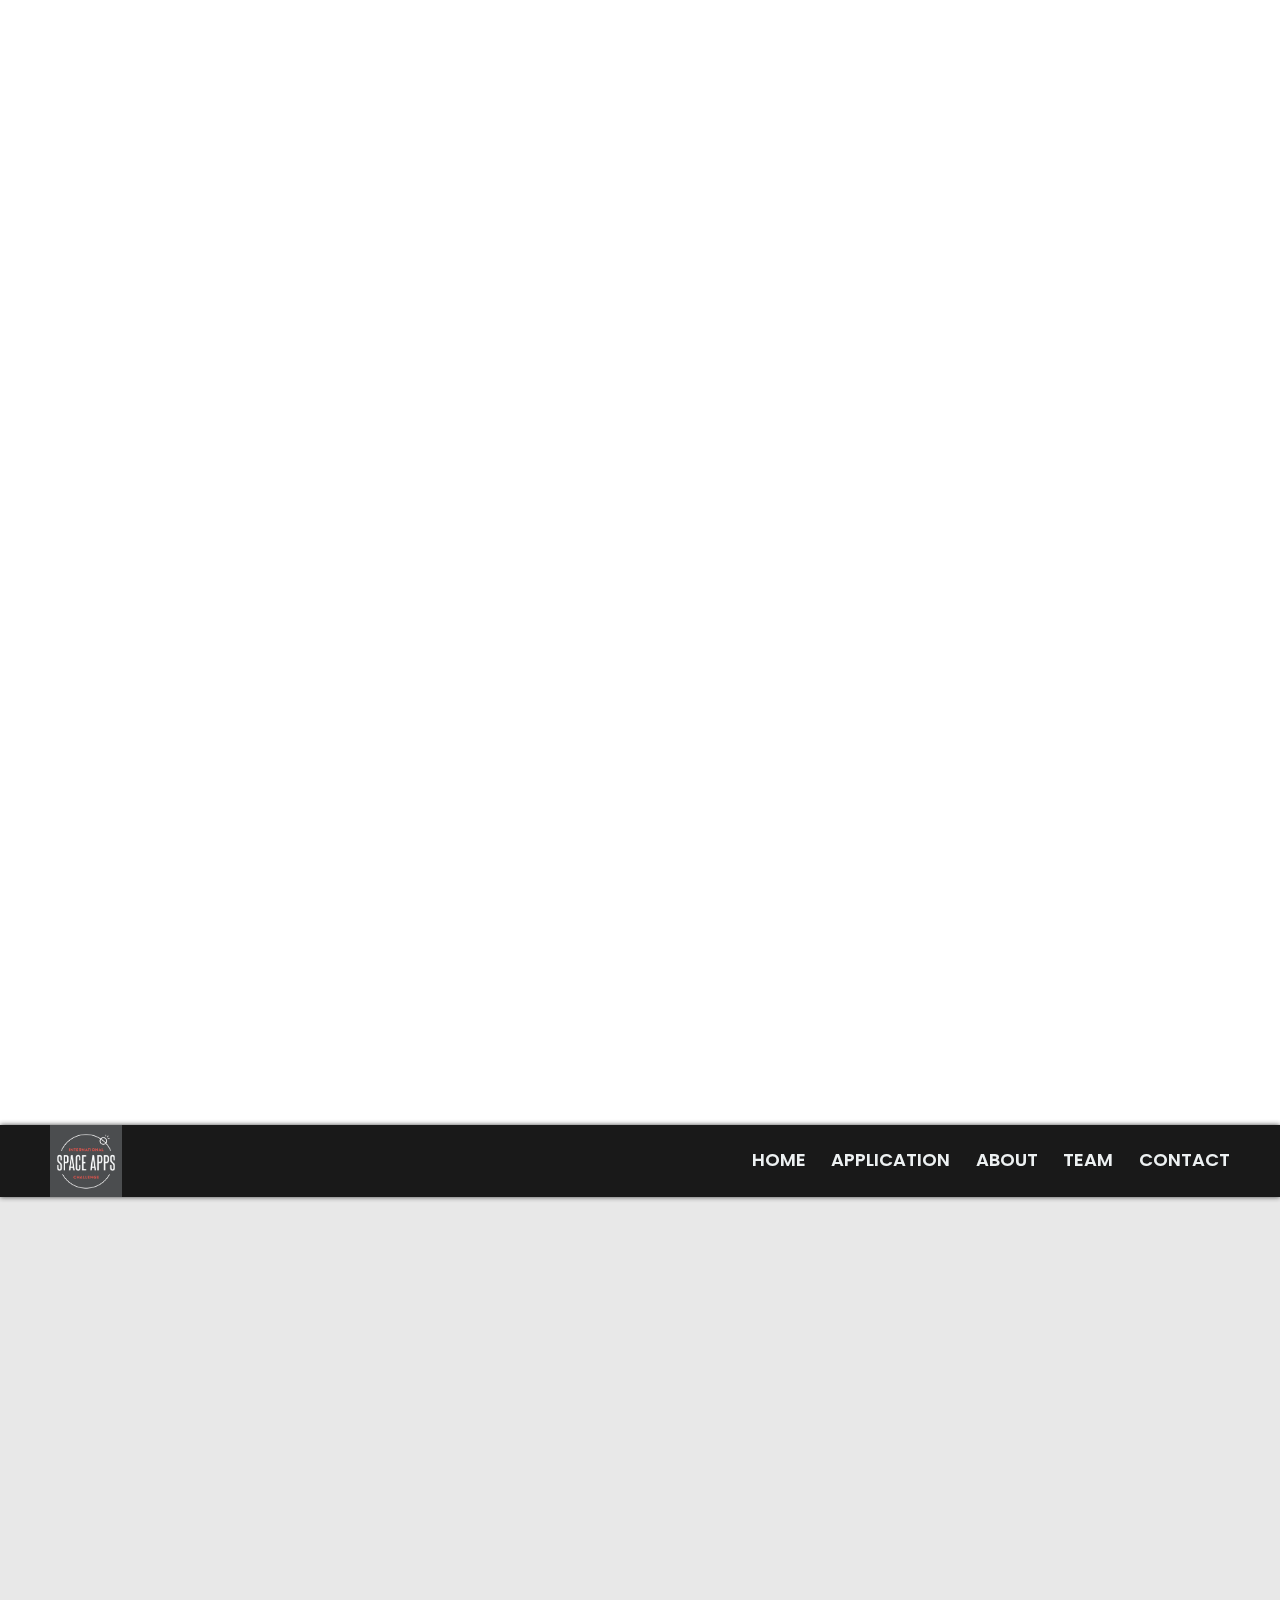
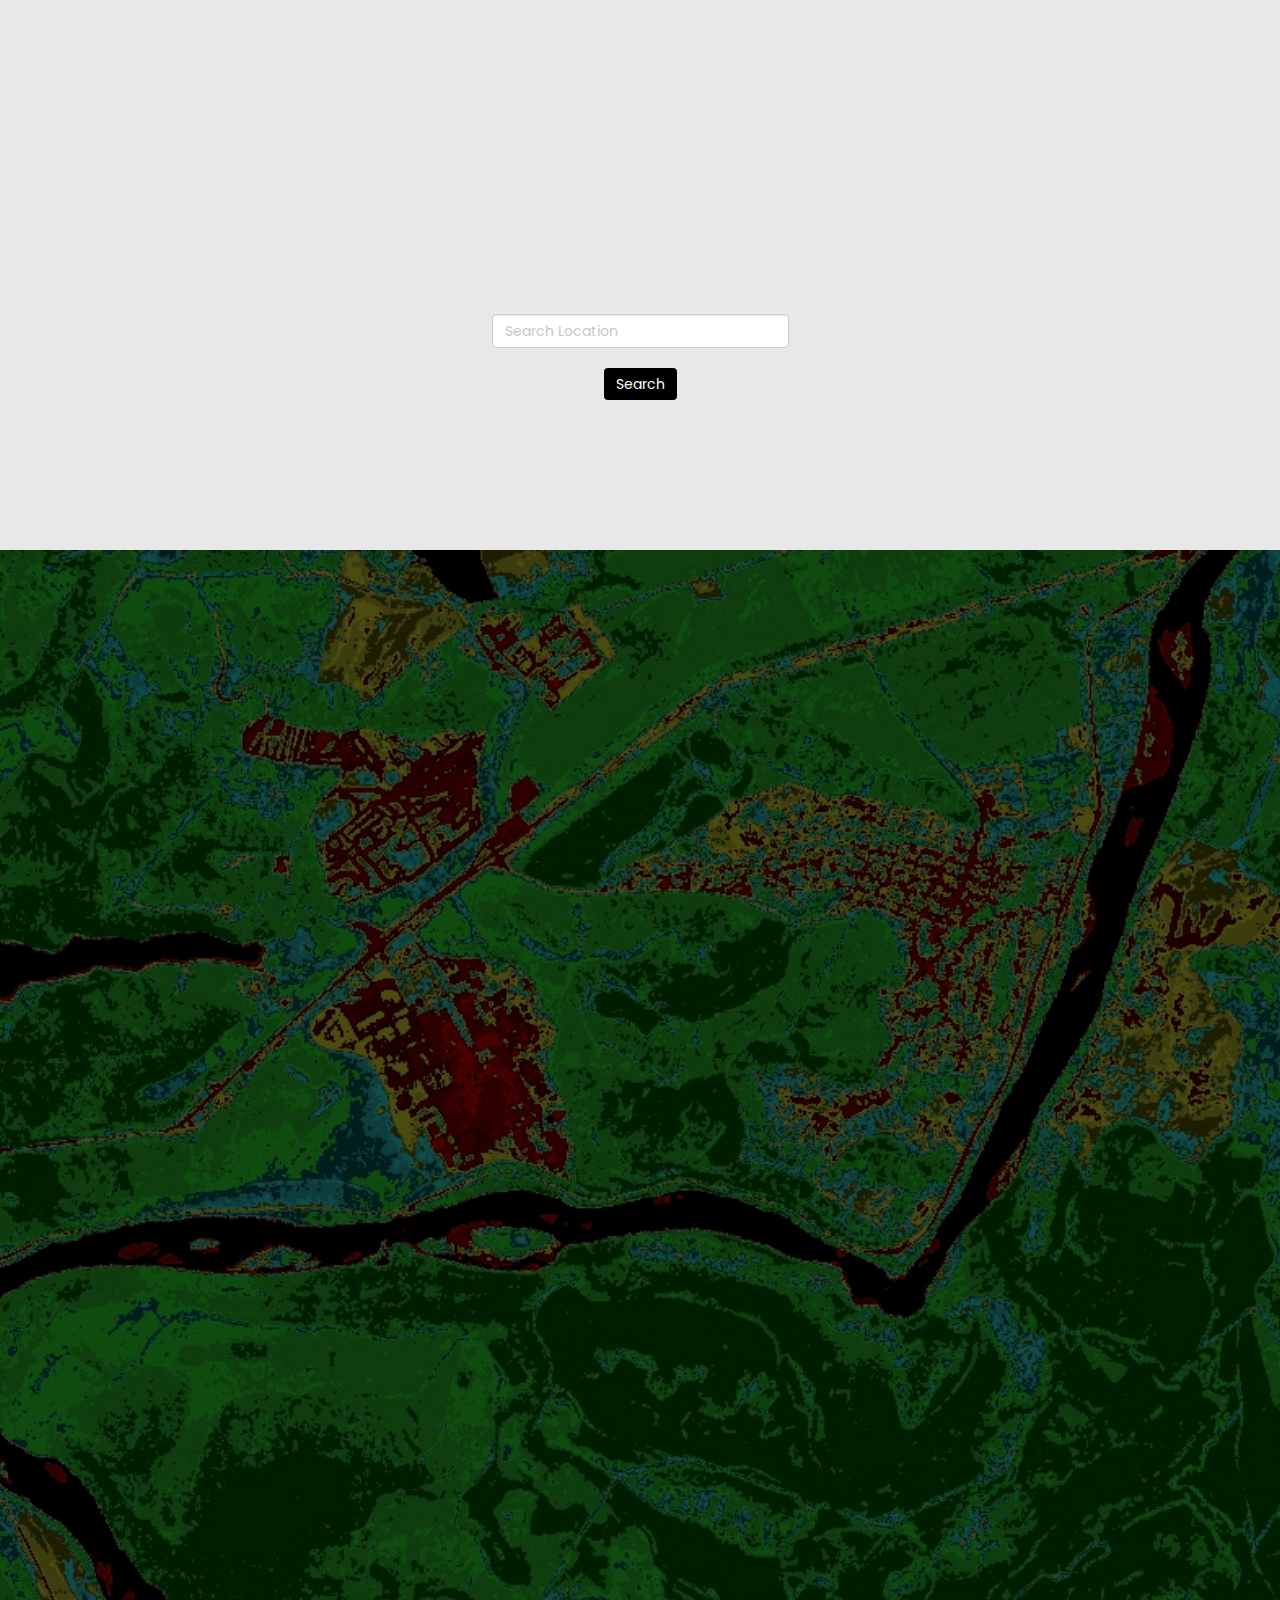
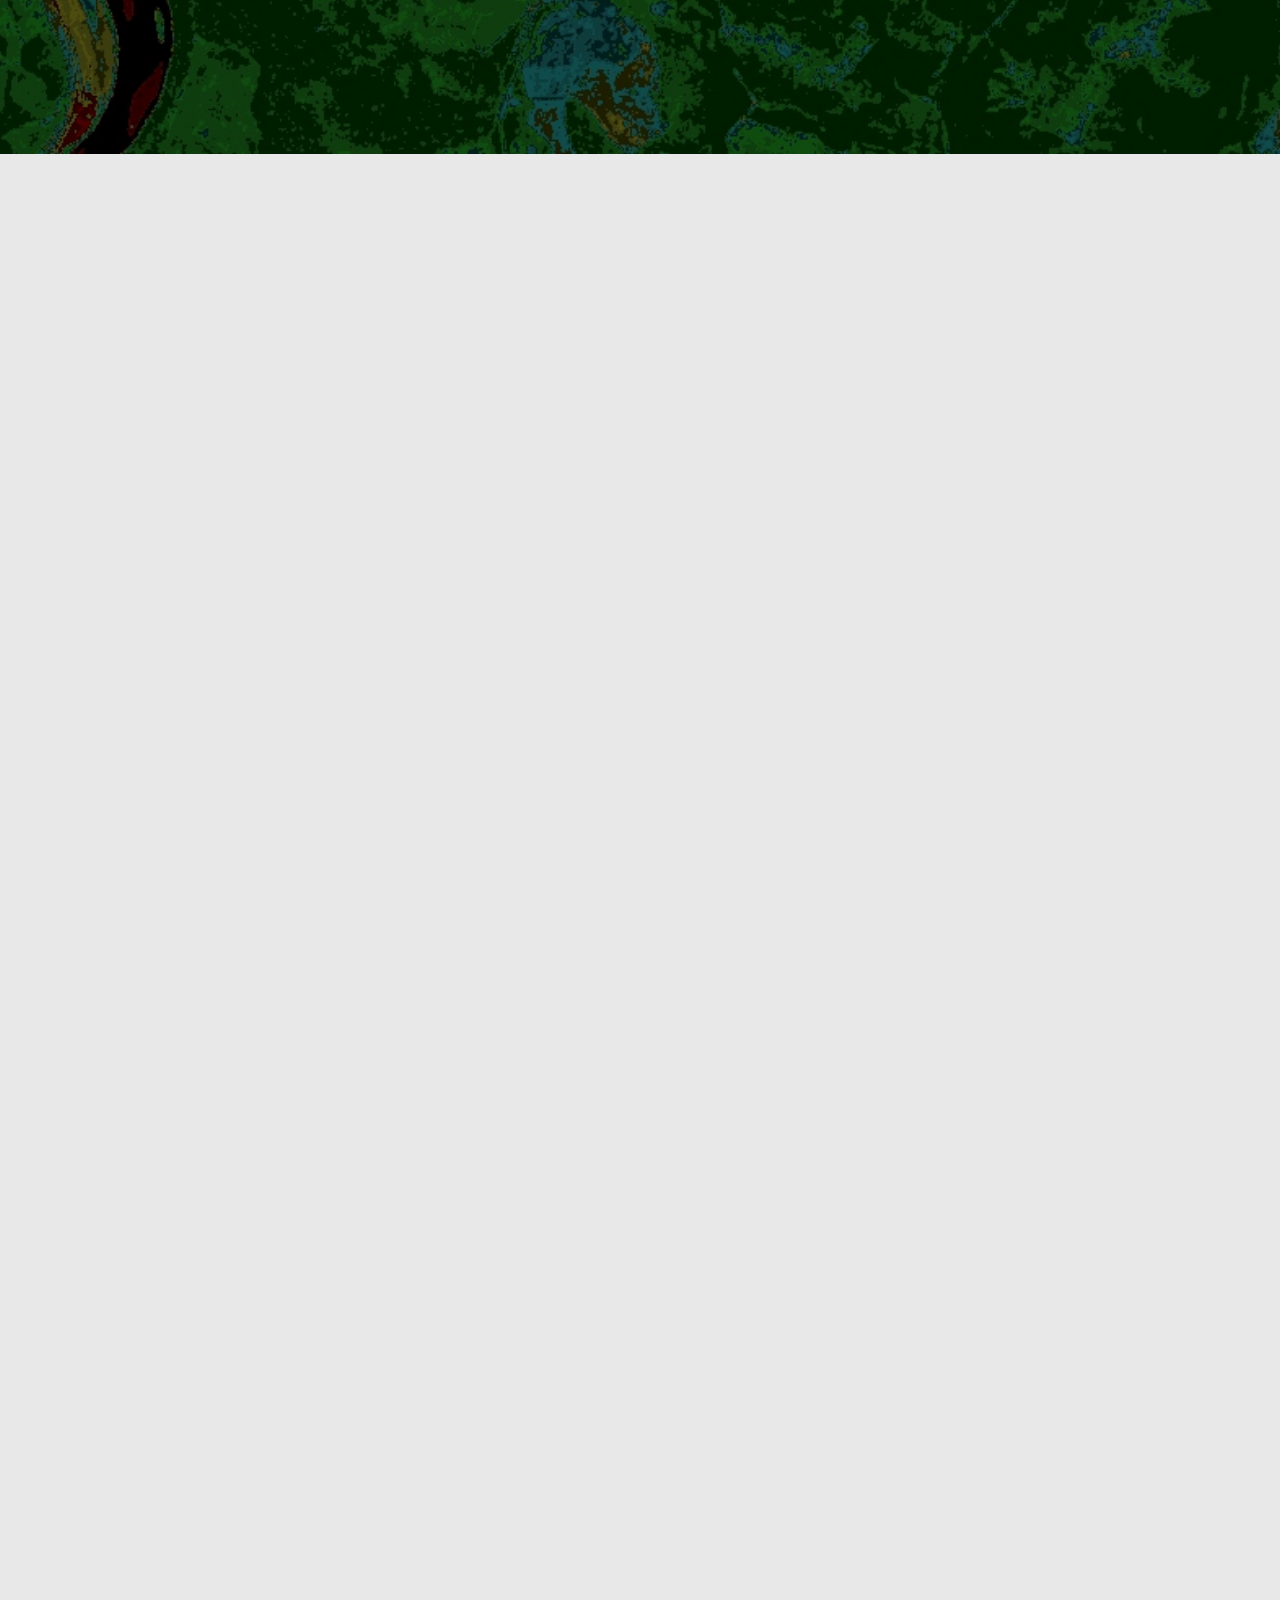
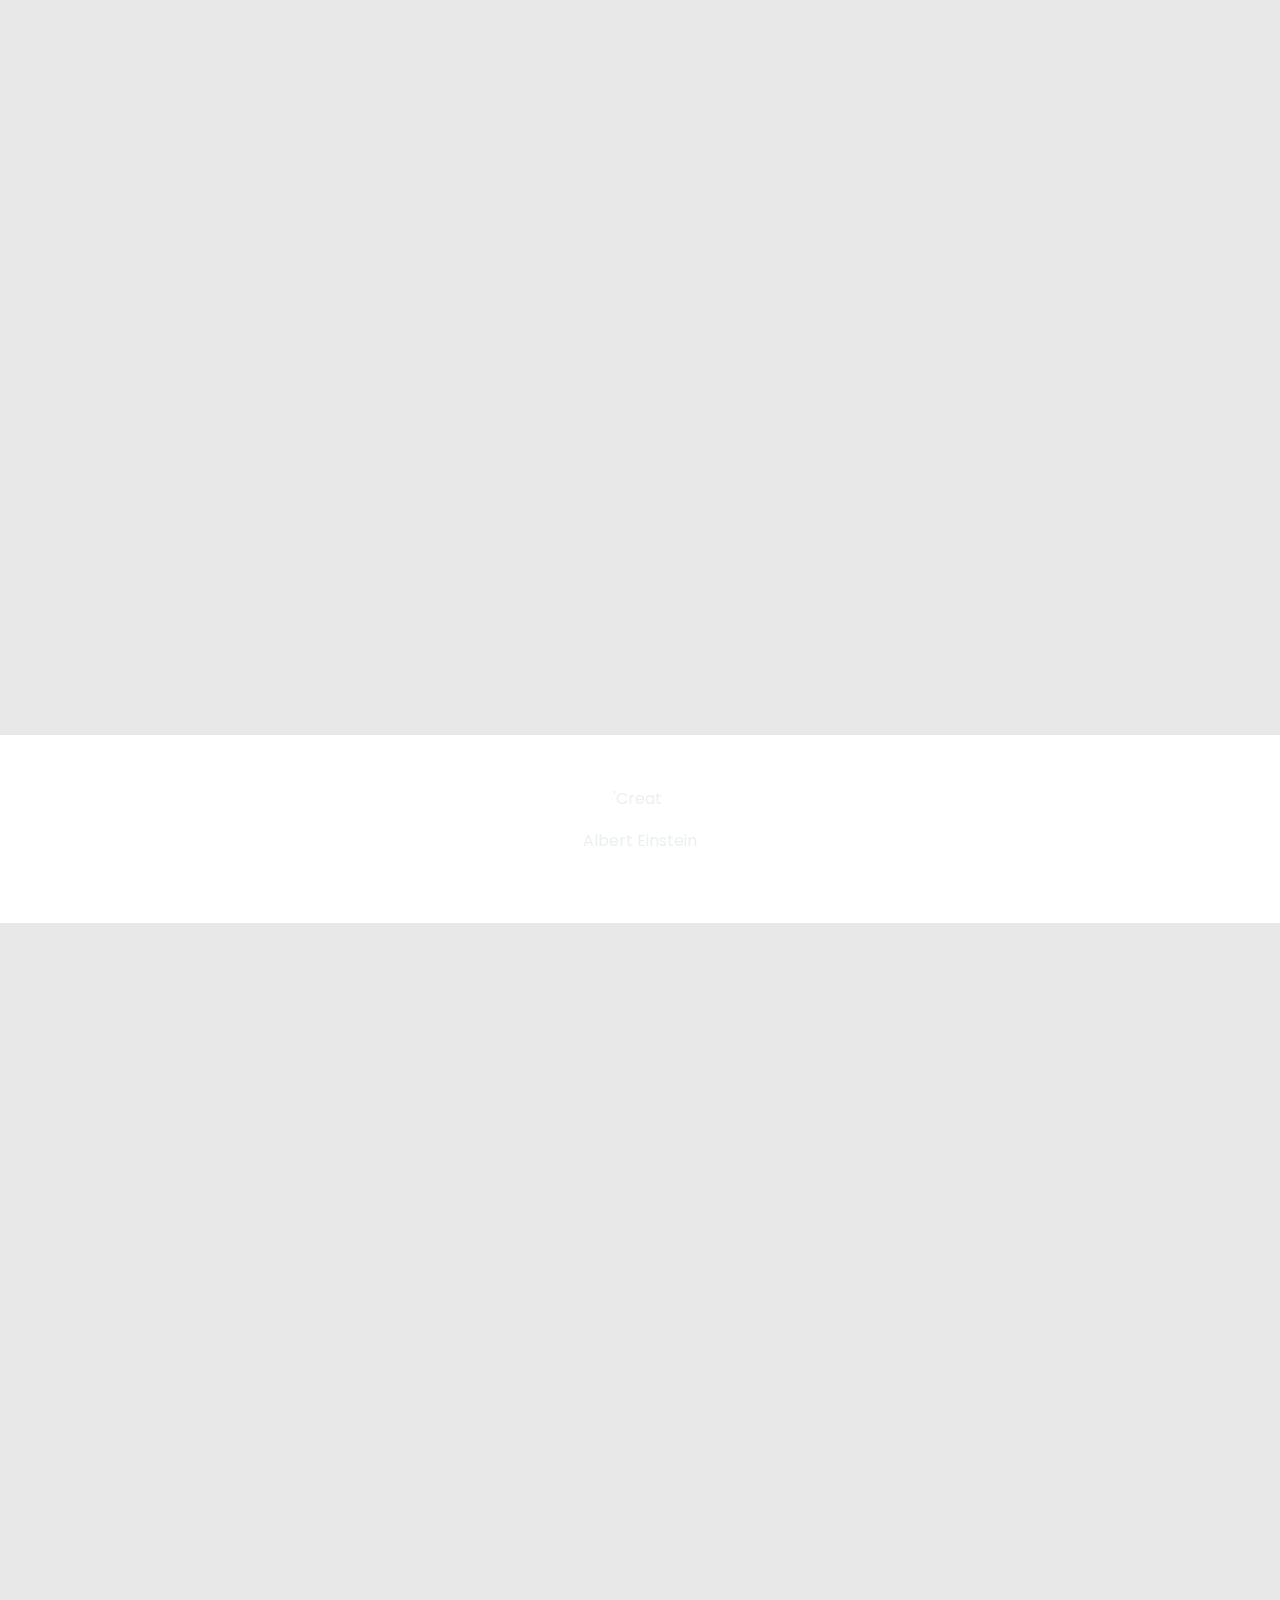
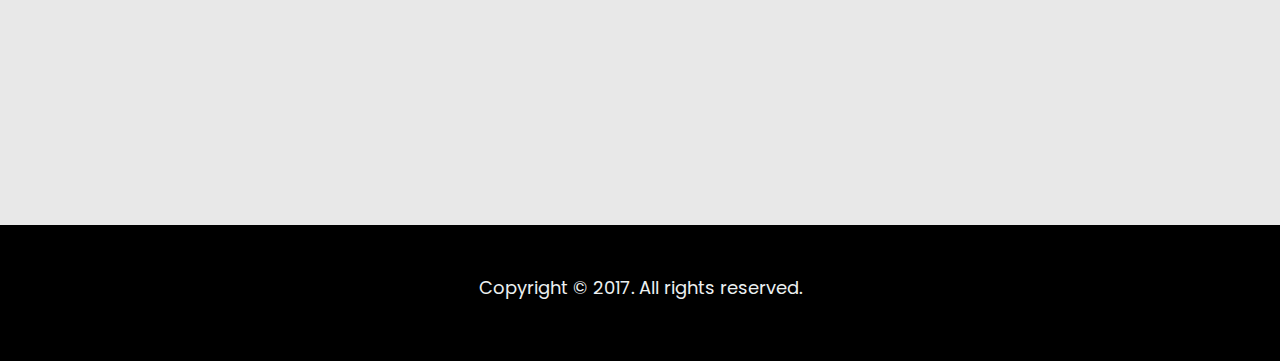
<file: landing-page/index.html>
<!DOCTYPE html>
<html lang="pt-br">

<head>
    <meta charset="utf-8">
    <meta http-equiv="X-UA-Compatible" content="IE=edge">
    <meta name="viewport" content="width=device-width, initial-scale=1.0">
    <meta name="description" content="Empresa de desenvolvimento de aplicações web e mobile">
    <meta name="author" content="Imagination - Agência Digital">

    <title>Nasa Space Apps Challenge</title>

    <link rel="stylesheet" href="style/normalize.css">
    <link rel="stylesheet" href="bootstrap/css/bootstrap.min.css">
    <link rel="stylesheet" href="font-awesome-4.6.3/css/font-awesome.min.css">
    <link rel="stylesheet" href="style/animate.css">

    <link rel="stylesheet" href="style/style.css">

</head>

<body>

    <div id="preloader">
        <div id="status"></div>
    </div>

    <header id="home">
        <video id="video" class="video" muted loop autoplay="">
            <source src="img/aurora.mp4" type="video/mp4">
        </video>
        <h1 id="logo"><img src="img/logo_oficial.png" alt="Imagination - Agência Digital" ></h1>
        <p class="lema"></p>
        <div id="botao">
            <a href="#portfolio" class="botao">EXPLORE</a>
        </div>
    </header>

    <nav id="nav">
        <a href="index.html"><img src="img/logo_min.jpg" alt="Space apps"></a>

        <div class="btn-group visible-xs">
            <button class="btn btn-default btn-lg dropdown-toggle" type="button" data-toggle="dropdown" aria-haspopup="true" aria-expanded="false">
                <i class="fa fa-bars" aria-hidden="true"></i>
            </button>
            <ul class="dropdown-menu dropdown-menu-right">
                <li><a href="#home">HOME</a></li>
                <li role="separator" class="divider"></li>
                <li><a href="#portfolio">APPLICATION</a></li>
                <li role="separator" class="divider"></li>
                <li><a href="#sobre">ABOUT</a></li>
                <li role="separator" class="divider"></li>
                <li><a href="#servicos">TEAM</a></li>
                <li role="separator" class="divider"></li>
                <li><a href="#contato">CONTACT</a></li>
            </ul>
        </div>

        <ul class="hidden-xs">
            <li><a href="#home">HOME</a></li>
            <li><a href="#portfolio">APPLICATION</a></li>
            <li><a href="#sobre">ABOUT</a></li>
            <li><a href="#servicos">TEAM</a></li>
            <li><a href="#contato">CONTACT</a></li>
        </ul>
    </nav>

    <section id="portfolio">
        <div class="cabeca wow bounceInUp" id="cabeca2">
            <h2>PROJECT IARA</h2>
            <div id="project"><img src="img/logo-iara.png" alt=""></div>
        </div>
        <div id="aplicacao" class="wow bounceInLeft corpo">
            <p>You can now test our application and see how its done.</p>
        </div>

        <div id="busca" class="corpo">
            <form action="" method="get" id="buscar">
                <input class="form-control" type="text" placeholder="Search Location" style="margin-top: 70px"/>
                <button type="submit" class="btn btn-primary" style="margin-top: 20px">Search</button>
            </form>
        </div>
        
    </section>

    <section id="sobre">
        <div id="sobre2">
            <h2 id="cabeca3" class="wow bounceInLeft">ABOUT</h2>
            <div class="wow bounceInRight corpo">
                <p style="font-weight: 600">BUILDING THE TOOL</p>
                <p>By using Sentinel's Satellite Images and NASA's open source data we we're able to isolate rivers in the whole word that don't have enough vegetation to safeguard their natural course and wildlife.</p>
                <p>We used NDVI (Normalized Difference Vegetation Index) to render different layers of vegetation and developed our own API to separate every individual pixel as a different kind of green area, and now we can understand in real time the locations that are in need of attention by the local government, landowners and the scientific community.</p>
                <br/>
                <br/>
                <p style="font-weight: 600">USE CASES</p>
                <br/>
                <p>Governments can keep track of their country's Riparian Zones (Green zone around rivers and ponds) and enforce the law to maintain sustainability.</p>
                <p>Landowners can easily search the local area for a real-time understanding on how much vegetation it currently holds</p>
                <p>Companies wanting to invest in carbon off-sets to reduce carbon footprint</p>
                <p>Ecologists wanting to repair damaged Wildlife Bioma</p>
                <p>Boats and Ships can now trace a route without risking hitting sand pockets</p>
                <br/>
                <br/>
                <p style="font-weight: 600">RIPARIAN FOREST IMPROVES WATER QUALITY</p>
                <br/>
                <p>Filter Sediments, nutrients and pesticides.</p>
                <p>Stops erosion</p>
                <p>Keeps Aquatic Wildlife healthy</p>
            </div>
        </div>
    </section>

    <section id="servicos">
        <div class="cabeca wow bounceInDown" id="cabeca1">
            <h2>TEAM</h2>
            <div id="logo-equipe"><img src="img/logo-equipe.png" alt=""></div>
        </div>
        <div class="itens wow bounceInLeft" id="iten1">
            <div class="avatar"><img src="img/ederson.jpg" alt=""></div>
            <h3>ENDERSON MENEZES</h3>
            <p>I'm a student of Physics and an enthusiast of Computing, I wish to work in the area of ​​Computational Physics. I integrate this team with desire to solve problems and automate solutions.</p>
        </div>
        <div class="itens wow bounceInUp" id="iten2">
            <div class="avatar"><img src="img/lucas.jpg" alt=""></div>
            <h3>LUCAS BETINELI</h3>
            <p>Aeronautics Engineer Sargent for the Brazilian Air Force and free-flight lover.</p>
        </div>
        <div class="itens wow bounceInRight" id="iten3">
            <div class="avatar"><img src="img/matheus.jpg" alt=""></div>
            <h3>MATHEUS BETINELI</h3>
            <p>System Analyst and Tech Writer, passionate about technologies that will revolutionize the world.</p>
        </div>
        <div class="itens wow bounceInLeft" id="iten4">
            <div class="avatar"><img src="img/rafael.jpg" alt=""></div>
            <h3>RAFAEL MEYER</h3>
            <p>Software Engineering Student and Mobile Developer. Even with a short career time, i have worked in different fields of work. My professional training is a union between three sectors: Entrepreneurship, Scientific Research and Job Market.</p>
        </div>
        <div class="itens wow bounceInDown" id="iten5">
            <div class="avatar"><img src="img/tarik.jpg" alt=""></div>
            <h3>TARIK CARAMANICO</h3>
            <p>Back-End and Front-End developer, with a focus on Web, Mobile, and Unity systems. Programming Logic Certificates, Advanced PHP and Asterisk. For more than 10 years in the field.</p>
        </div>

        <div class="itens wow bounceInRight" id="iten6">
            <div class="avatar"><img src="img/william.jpg" alt=""></div>
            <h3>WILLIAM BASSALOBRE</h3>
            <p>A student of softwares and new technologies, always seeking new ideas, to improve my creative potential every day.</p>
        </div>
    </section>

    <div id="citacao">
        <span class="typed"></span>
        <p>Albert Einstein</p>
    </div>

    <section id="contato">
        <div class="cabeca wow bounceInDown" id="cabeca4">
            <h2>CONTACT</h2>
            <p>Get in touch to know about future updates and applications in the forms below.</p>
        </div>

        <div id="form" class="wow bounceInLeft">
            <form method="post" action="">
                <div class="group">
                    <input required="" name="Name" type="text"><span class="highlight"></span><span class="bar"></span>
                    <label>Name</label>
                </div>
                <div class="group">
                    <input required="" name="email" type="email"><span class="highlight"></span><span class="bar"></span>
                    <label>Email</label>
                </div>
                <div class="group">
                    <textarea required="" name="Message"></textarea><span class="highlight"></span><span class="bar"></span>
                    <label>Message</label>
                </div>
                <input id="enviar" name="Send" type="submit" value="Send message">
            </form>
        </div>

        <div id="meios" class="wow bounceInRight">
            <div class="meios" id="mail">
                <div class="icon">
                    <i class="fa fa-envelope" aria-hidden="true"></i>
                </div>
                <a href="#">matheusbetinelli@gmail.com</a>
            </div>
            <div class="meios">
                <div class="icon">
                    <i class="fa fa-phone" aria-hidden="true"></i>
                </div>
                <div id="telefones">
                    <a href="#">+55 (44) 9 9930-7467</a>
                    <br>
                </div>
            </div>
            <div class="meios">
                <div class="icon">
                    <i class="fa fa-facebook" aria-hidden="true"></i>
                </div>
                <a href="#" target="_blank">Space Apps Challenge</a>
            </div>
        </div>
    </section>

    <footer>
        <p>Copyright © 2017. All rights reserved.</p>
    </footer>

    <div class="scroll-up">
        <a href="#home"><i class="fa fa-angle-up"></i></a>
    </div>

    <!--Scripts-->
    <script src="jquery/jquery-3.1.1.min.js"></script>
    <script src="bootstrap/js/bootstrap.min.js"></script>
    <script src="script/star.min.js"></script>
    <script src="script/typed.js"></script>
    <script src="script/wow.min.js"></script>
    <script type="text/javascript" src="http://maps.google.com/maps/api/js?sensor=false&key=AIzaSyBoEHHmSL1yeTPd90gtqsndFQyJSPNXpg8"></script>

    <script src="script/main.js"></script>
</body>

</html>
</file>
<file: landing-page/style/style.css>
@import "https://fonts.googleapis.com/css?family=Poppins:400,600";
/*GERAL*/
.animacao, .cabeca, .corpo, header #logo, .itens, #portfolio figure, #sobre #sobre2 h2, #meios, #form {
  -webkit-animation-duration: 1s;
  animation-duration: 1s;
  -webkit-animation-delay: .5s;
  animation-delay: .5s; }

* {
  margin: 0;
  padding: 0; }

body {
  font-family: "Poppins", sans-serif;
  text-align: center;
  color: #2c3e50;
  font-size: 18px;
  box-sizing: border-box;
  overflow-x: hidden; }

h2 {
  font-size: 28px;
  margin-top: 0;
  width: 100%; }

h3 {
  font-size: 21px;
  width: 100%; }

a {
  color: #000;
  font-weight: 600; }
  a:hover, a:active, a:focus {
    text-decoration: none;
    color: #000; }

img {
  width: 100%;
  max-width: 100%; }

.destaque {
  color: #000;
  font-weight: 600; }

.botao {
  color: #2980b9;
  border-bottom: 2px solid;
  border-bottom-color: #bdc3c7;
  -webkit-transition: 0.5s ease all;
  transition: 0.5s ease all; }
  .botao:hover {
    border-bottom-color: #ecf0f1;
    color: #2980b9; }

#botao {
  -webkit-animation-duration: 2s;
  animation-duration: 2s;
  -webkit-animation-delay: 5s;
  animation-delay: 5s;
  -webkit-animation-iteration-count: infinite;
  animation-iteration-count: infinite; }

section {
  position: relative;
  z-index: 400;
  padding: 125px 25px 75px;
  display: -webkit-box;
  display: -ms-flexbox;
  display: flex;
  -webkit-box-orient: vertical;
  -webkit-box-direction: normal;
  -ms-flex-direction: column;
  flex-direction: column;
  -webkit-box-align: center;
  -ms-flex-align: center;
  align-items: center; }

.cabeca {
  display: -webkit-box;
  display: -ms-flexbox;
  display: flex;
  -webkit-box-orient: vertical;
  -webkit-box-direction: normal;
  -ms-flex-direction: column;
  flex-direction: column;
  -webkit-box-align: center;
  -ms-flex-align: center;
  align-items: center;
  -webkit-box-pack: center;
  -ms-flex-pack: center;
  justify-content: center;
  width: 100%; }

.corpo {
  display: -webkit-box;
  display: -ms-flexbox;
  display: flex;
  -webkit-box-orient: vertical;
  -webkit-box-direction: normal;
  -ms-flex-direction: column;
  flex-direction: column;
  -webkit-box-align: center;
  -ms-flex-align: center;
  align-items: center;
  -webkit-box-pack: center;
  -ms-flex-pack: center;
  justify-content: center;
  width: 100%; }
  .corpo p {
    text-align: justify;
    width: 100%;
    font-size: 22px;
    max-width: 80%;
    margin: 0 10%; }

.typed-cursor {
  opacity: 0; }

.btn {
  border: none;
  background-color: #000; }
  .btn:hover, .btn:active, .btn:focus, .btn:visited {
    border: none !important;
    background-color: #000 !important; }

#preloader {
  background: #FFF;
  bottom: 0;
  left: 0;
  position: fixed;
  right: 0;
  top: 0;
  z-index: 9999; }

#status {
  background-image: url(../img/preloader.gif);
  background-position: center;
  background-repeat: no-repeat;
  height: 200px;
  left: 50%;
  margin: -100px 0 0 -100px;
  position: absolute;
  top: 50%;
  width: 200px; }

.scroll-up {
  position: fixed;
  display: none;
  z-index: 999;
  bottom: 2em;
  right: 2em; }
  .scroll-up a {
    background-color: rgba(135, 135, 135, 0.5);
    display: block;
    width: 35px;
    height: 35px;
    text-align: center;
    color: #ecf0f1;
    font-size: 15px;
    line-height: 30px; }
    .scroll-up a:hover, .scroll-up a:active {
      background-color: rgba(235, 235, 235, 0.8);
      color: #000; }

/*Estrelas de fundo*/
canvas {
  position: fixed;
  left: 0;
  top: 0;
  height: 100%;
  z-index: -1; }

#video {
  position: fixed;
  top: 50%;
  left: 50%;
  z-index: 1;
  min-width: 101%;
  min-height: 100%;
  width: auto;
  height: auto;
  -webkit-transform: translate(-50%, -50%);
  -ms-transform: translate(-50%, -50%);
  transform: translate(-50%, -50%);
  z-index: -1; }

/*HOME*/
header {
  position: relative;
  height: 125vh;
  z-index: 200;
  padding-top: 20vh; }
  header h1 {
    margin: 0 2vh 5vh; }
    header h1 img {
      width: 7em;
      max-width: 7em; }
  header p {
    font-size: 16px;
    color: #ecf0f1;
    margin: 0 5vh 12vh; }

/*Barra de navegacao*/
nav {
  background-color: #000;
  opacity: .9;
  position: relative;
  z-index: 500;
  display: -webkit-box;
  display: -ms-flexbox;
  display: flex;
  -webkit-box-orient: horizontal;
  -webkit-box-direction: normal;
  -ms-flex-direction: row;
  flex-direction: row;
  -webkit-box-align: center;
  -ms-flex-align: center;
  align-items: center;
  -webkit-box-pack: justify;
  -ms-flex-pack: justify;
  justify-content: space-between;
  width: 100%;
  padding: 0 25px;
  box-shadow: 0 0 5px 0 #333; }
  nav a {
    opacity: 1;
    max-width: 4em; }
    nav a img {
      width: 100%;
      max-width: 100%; }
  nav div ul {
    opacity: 1;
    list-style: none;
    padding: 0;
    margin: 0;
    display: -webkit-box;
    display: -ms-flexbox;
    display: flex;
    -webkit-box-orient: vertical;
    -webkit-box-direction: normal;
    -ms-flex-direction: column;
    flex-direction: column;
    -webkit-box-align: center;
    -ms-flex-align: center;
    align-items: center;
    -webkit-box-pack: center;
    -ms-flex-pack: center;
    justify-content: center;
    width: 85vw; }
    nav div ul li {
      display: -webkit-box;
      display: -ms-flexbox;
      display: flex;
      -webkit-box-orient: horizontal;
      -webkit-box-direction: normal;
      -ms-flex-direction: row;
      flex-direction: row;
      -webkit-box-align: center;
      -ms-flex-align: center;
      align-items: center;
      -webkit-box-pack: center;
      -ms-flex-pack: center;
      justify-content: center;
      width: 100%; }
      nav div ul li a {
        display: inline-block;
        text-align: center;
        padding: 10px 0;
        max-width: 100%;
        color: #ecf0f1;
        border-bottom: 2px solid transparent; }
        nav div ul li a:hover, nav div ul li a:focus {
          color: #ecf0f1;
          border-bottom: 2px solid;
          border-bottom-color: #ecf0f1; }
  nav i.fa {
    font-size: 2em;
    color: #ecf0f1; }

.fixar {
  position: fixed;
  top: 0; }

/* SERVICOS */
#servicos {
  background-color: #e8e8e8;
  padding-left: 0;
  padding-right: 0; }
  #servicos #logo-equipe img {
    width: 7em;
    max-width: 7em; }
  #servicos p {
    width: 100%; }
  #servicos .avatar {
    width: 10em;
    max-width: 10em; }
    #servicos .avatar img {
      border: 2px solid #ffffff;
      border-radius: 50%; }

.itens {
  background-color: #fff;
  padding: 50px 20px;
  margin: 10vh 3% 0;
  display: -webkit-box;
  display: -ms-flexbox;
  display: flex;
  -webkit-box-orient: vertical;
  -webkit-box-direction: normal;
  -ms-flex-direction: column;
  flex-direction: column;
  -webkit-box-align: center;
  -ms-flex-align: center;
  align-items: center;
  -webkit-box-pack: center;
  -ms-flex-pack: center;
  justify-content: center;
  max-width: 322px;
  border: 3px solid transparent;
  -webkit-transition: all 0.2s ease 0s;
  transition: all 0.2s ease 0s;
  -webkit-transform: translateY(0px) translateX(0px);
  transform: translateY(0px) translateX(0px); }
  .itens:hover {
    box-shadow: 20px 20px 0px 1px #000;
    border: 3px solid #000;
    -webkit-transition: all 0.2s ease 0.2s;
    transition: all 0.2s ease 0.2s;
    -webkit-transform: translateY(-10px) translateX(-10px);
    transform: translateY(-10px) translateX(-10px); }
  .itens i,
  .itens h3 {
    color: #000; }
  .itens p {
    text-align: center;
    width: 100%; }
  .itens i.fa {
    font-size: 8em; }

.icon {
  display: -webkit-box;
  display: -ms-flexbox;
  display: flex;
  -webkit-box-orient: vertical;
  -webkit-box-direction: normal;
  -ms-flex-direction: column;
  flex-direction: column;
  -webkit-box-align: center;
  -ms-flex-align: center;
  align-items: center;
  -webkit-box-pack: center;
  -ms-flex-pack: center;
  justify-content: center;
  background-color: #000;
  color: #ecf0f1;
  width: 15em;
  height: 15em;
  border: 5px solid;
  border-color: #ecf0f1;
  border-radius: 30em;
  box-shadow: 4px 0 9px #333; }

/* PORTFOLIO */
_:-ms-fullscreen, :root figure {
  height: 100%; }

#portfolio {
  background-color: #e8e8e8;
  padding-left: 0;
  padding-right: 0;
  padding-bottom: 150px; }
  #portfolio p {
    width: 100%; }
  #portfolio .cabeca {
    padding-left: 25px;
    padding-right: 25px;
    margin-bottom: 10vh; }
  #portfolio figure {
    margin: 0;
    position: relative;
    display: inline-block;
    width: 100%;
    color: #bbb;
    box-shadow: none !important;
    -webkit-transform: translateZ(0);
    transform: translateZ(0); }
    #portfolio figure *, #portfolio figure:before, #portfolio figure:after {
      box-sizing: border-box;
      -webkit-transition: all 0.3s linear;
      transition: all 0.3s linear; }
    #portfolio figure:before, #portfolio figure:after {
      box-sizing: border-box;
      content: '';
      position: absolute;
      top: 0px;
      bottom: 0px;
      left: 0px;
      right: 0px;
      z-index: -1; }
    #portfolio figure img {
      width: 100%;
      max-width: 100%;
      -webkit-backface-visibility: hidden;
      backface-visibility: hidden;
      vertical-align: top; }
    #portfolio figure figcaption {
      position: absolute;
      top: 0;
      bottom: 0;
      left: 0;
      right: 0;
      opacity: 0;
      background-color: rgba(0, 0, 0, 0.9); }
    #portfolio figure h3, #portfolio figure a {
      position: absolute;
      top: 50%;
      left: 50%;
      -webkit-transform: translate(-50%, -50%);
      transform: translate(-50%, -50%);
      z-index: 1; }
    #portfolio figure a {
      margin-top: 4em; }
    #portfolio figure:hover figcaption,
    #portfolio figure .hover figcaption {
      opacity: 1;
      -webkit-transform: translateX(0);
      transform: translateX(0); }

/* A AGENCIA */
section[id='sobre'] {
  padding: 0; }

#sobre {
  background-image: url(../img/sobre.jpg);
  background-position: center;
  background-repeat: no-repeat;
  background-size: cover; }
  #sobre #sobre2 {
    background-color: #000;
    opacity: .7;
    width: 100%;
    padding-top: 150px;
    padding-bottom: 150px; }
    #sobre #sobre2 h2 {
      margin-bottom: 10vh;
      color: #ecf0f1;
      opacity: 1 !important; }
    #sobre #sobre2 p {
      color: #ecf0f1;
      opacity: 1 !important; }

/* CITACAO */
#citacao {
  position: relative;
  z-index: 200;
  padding: 50px 25px; }
  #citacao p,
  #citacao span {
    font-size: 16px;
    margin: 20px 0;
    color: #ecf0f1; }

/* CONTATO */
#contato {
  background-color: #e8e8e8; }
  #contato .cabeca {
    margin-bottom: 10vh; }
    #contato .cabeca p {
      width: 100%;
      max-width: 600px; }

.meios {
  display: -webkit-box;
  display: -ms-flexbox;
  display: flex;
  -webkit-box-orient: horizontal;
  -webkit-box-direction: normal;
  -ms-flex-direction: row;
  flex-direction: row;
  -webkit-box-align: center;
  -ms-flex-align: center;
  align-items: center;
  -webkit-box-pack: start;
  -ms-flex-pack: start;
  justify-content: flex-start;
  margin-bottom: 2em; }

#telefones, #mail {
  display: -webkit-box;
  display: -ms-flexbox;
  display: flex;
  -webkit-box-orient: vertical;
  -webkit-box-direction: normal;
  -ms-flex-direction: column;
  flex-direction: column;
  -webkit-box-align: center;
  -ms-flex-align: center;
  align-items: center;
  -webkit-box-pack: center;
  -ms-flex-pack: center;
  justify-content: center; }

#mail {
  align-items: flex-start; }
  #mail .icon {
    margin-bottom: 1em; }

#meios a {
  font-weight: 400;
  color: #2c3e50; }
#meios .icon {
  width: 5em;
  height: 5em;
  margin-right: 2em;
  border: 2px solid; }
#meios i.fa {
  font-size: 2em; }

#form {
  width: 100%;
  margin-bottom: 15vh; }
  #form .group {
    position: relative;
    margin-bottom: 65px; }
  #form input,
  #form textarea {
    font-size: 13px;
    padding: 10px 10px 10px 5px;
    display: block;
    width: 100%;
    border: none;
    border-bottom: 1px solid #2c3e50;
    background: transparent;
    color: #2c3e50;
    font-size: 13px; }
    #form input:focus,
    #form textarea:focus {
      outline: none;
      border-bottom: none; }
    #form input:focus ~ label, #form input:valid ~ label,
    #form textarea:focus ~ label,
    #form textarea:valid ~ label {
      top: -25px;
      font-size: 12px;
      color: #2c3e50; }
    #form input:focus ~ .bar:after, #form input:focus ~ .bar:before,
    #form textarea:focus ~ .bar:after,
    #form textarea:focus ~ .bar:before {
      width: 50%; }
    #form input:focus ~ .highlight,
    #form textarea:focus ~ .highlight {
      -webkit-animation: inputHighlighter 0.3s ease;
      animation: inputHighlighter 0.3s ease; }
  #form label {
    color: #2c3e50;
    font-size: 14px;
    font-weight: normal;
    position: absolute;
    pointer-events: none;
    left: 5px;
    top: 10px;
    -webkit-transition: 0.2s ease all;
    transition: 0.2s ease all; }
  #form .bar {
    position: relative;
    display: block;
    width: 100%; }
    #form .bar:before, #form .bar:after {
      content: '';
      height: 2px;
      width: 0;
      bottom: 1px;
      position: absolute;
      background: #2c3e50;
      -webkit-transition: 0.2s ease all;
      transition: 0.2s ease all; }
    #form .bar:before {
      left: 50%; }
    #form .bar:after {
      right: 50%; }
  #form .highlight {
    position: absolute;
    height: 60%;
    width: 100%;
    top: 25%;
    left: 0;
    pointer-events: none;
    opacity: 0.5; }
  #form input[type=submit] {
    border: 2px solid #000 !important;
    color: #000;
    padding: 10px;
    font-weight: 700;
    letter-spacing: 0.9px;
    text-transform: uppercase;
    -webkit-transition: 0.2s ease all;
    transition: 0.2s ease all; }
    #form input[type=submit]:hover {
      background: #000;
      color: #ecf0f1; }

@-webkit-keyframes inputHighlighter {
  from {
    background: #2c3e50; }
  to {
    width: 0;
    background: transparent; } }
@keyframes inputHighlighter {
  from {
    background: #2c3e50; }
  to {
    width: 0;
    background: transparent; } }
/* FOOTER */
footer {
  position: relative;
  z-index: 200;
  padding: 50px 0;
  background-color: #000;
  color: #ecf0f1; }

/*
MEDIA QUERIES
*/
@media screen and (min-width: 768px) {
  /*    HOME       */
  header h1 img {
    width: 10em;
    max-width: 10em; }

  nav ul {
    opacity: 1;
    list-style: none;
    padding: 0;
    margin: 0;
    display: -webkit-box;
    display: -ms-flexbox;
    display: flex;
    -webkit-box-orient: horizontal;
    -webkit-box-direction: normal;
    -ms-flex-direction: row;
    flex-direction: row;
    -webkit-box-align: end;
    -ms-flex-align: end;
    align-items: flex-end;
    -webkit-box-pack: end;
    -ms-flex-pack: end;
    justify-content: flex-end; }
    nav ul li {
      display: -webkit-box;
      display: -ms-flexbox;
      display: flex;
      -webkit-box-orient: horizontal;
      -webkit-box-direction: normal;
      -ms-flex-direction: row;
      flex-direction: row;
      -webkit-box-align: center;
      -ms-flex-align: center;
      align-items: center;
      -webkit-box-pack: center;
      -ms-flex-pack: center;
      justify-content: center;
      margin-left: 2vw; }
      nav ul li a {
        display: inline-block;
        text-align: center;
        padding: 10px 0;
        max-width: 100%;
        color: #ecf0f1;
        border-bottom: 2px solid transparent; }
        nav ul li a:hover, nav ul li a:focus {
          color: #ecf0f1;
          border-bottom: 2px solid;
          border-bottom-color: #ecf0f1; }

  /*    SERVICOS   */
  #servicos {
    -webkit-box-orient: horizontal;
    -webkit-box-direction: normal;
    -ms-flex-direction: row;
    flex-direction: row;
    -ms-flex-wrap: wrap;
    flex-wrap: wrap;
    -webkit-box-align: start;
    -ms-flex-align: start;
    -ms-grid-row-align: flex-start;
    align-items: flex-start;
    -webkit-box-pack: center;
    -ms-flex-pack: center;
    justify-content: center; }
    #servicos #logo-equipe img {
      width: 20em;
      max-width: 20em; }
    #servicos .itens {
      -webkit-box-orient: horizontal;
      -webkit-box-direction: normal;
      -ms-flex-direction: row;
      flex-direction: row;
      -ms-flex-wrap: wrap;
      flex-wrap: wrap;
      -webkit-box-align: start;
      -ms-flex-align: start;
      -ms-grid-row-align: flex-start;
      align-items: flex-start;
      -webkit-box-pack: center;
      -ms-flex-pack: center;
      justify-content: center; }

  #mail {
    display: -webkit-box;
    display: -ms-flexbox;
    display: flex;
    -webkit-box-orient: horizontal;
    -webkit-box-direction: normal;
    -ms-flex-direction: row;
    flex-direction: row;
    -webkit-box-align: center;
    -ms-flex-align: center;
    align-items: center;
    -webkit-box-pack: start;
    -ms-flex-pack: start;
    justify-content: center; }
    #mail .icon {
      margin-bottom: 0; } }
@media screen and (min-width: 1024px) {
  /*    PORTFOLIO      */
  #portfolio {
    -webkit-box-orient: horizontal;
    -webkit-box-direction: normal;
    -ms-flex-direction: row;
    flex-direction: row;
    -ms-flex-wrap: wrap;
    flex-wrap: wrap; }
    #portfolio figure {
      width: 50%;
      max-width: 50%; }
    #portfolio #project img {
      width: 20em;
      max-width: 20em; }

  /*    CONTATO        */
  #contato {
    -webkit-box-orient: horizontal;
    -webkit-box-direction: normal;
    -ms-flex-direction: row;
    flex-direction: row;
    -ms-flex-wrap: wrap;
    flex-wrap: wrap;
    -webkit-box-align: start;
    -ms-flex-align: start;
    -ms-grid-row-align: flex-start;
    align-items: flex-start;
    -ms-flex-pack: distribute;
    justify-content: space-around; }

  #form {
    width: 50%; } }
@media screen and (min-width: 1280px) {
  nav {
    padding: 0 50px; }

  /*    SERVICOS   */
  .itens {
    max-width: 350px;
    margin-left: 3%;
    margin-right: 3%; } }

/*# sourceMappingURL=style.css.map */
</file>
